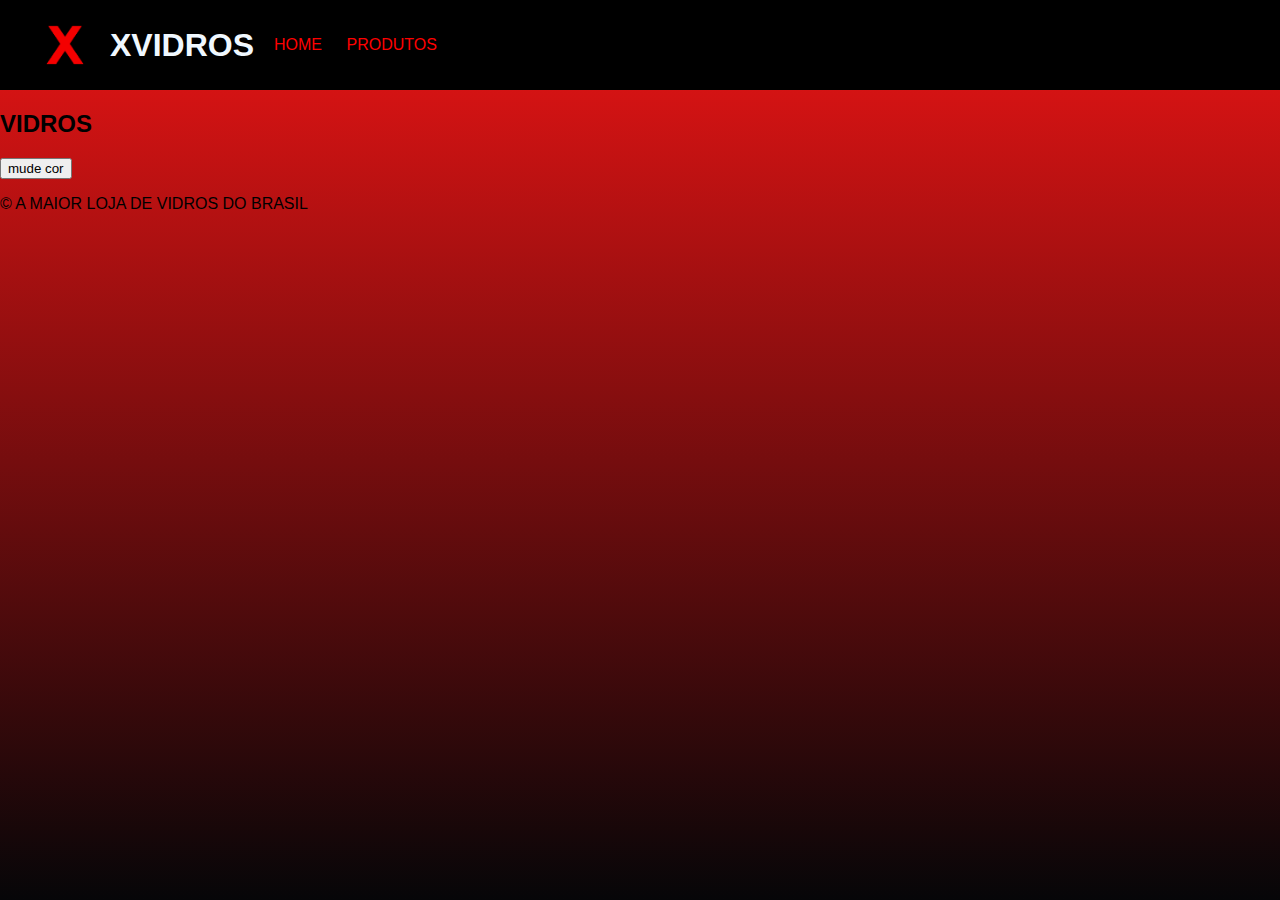
<file: index.html>
<html lang="en">
<head>
    <meta charset="UTF-8">
    <meta name="viewport" content="width=device-width, initial-scale=1.0">
    <title>XVIDROS</title>
    <link rel="stylesheet" href="style.css">
</head>
<body>
<header>
<img src="x fot0.png" alt="imagem_3" id="img1">
<h1>XVIDROS</h1>
        <nav>
                <ul>
                        <li><a href="index.html"> HOME </a></li>
                        <li><a href="lista.html"> PRODUTOS </a></li>
                </ul>
        </nav>
</header>
<main>
        <h2>VIDROS</h2>
        <button id="botao">mude cor</button>
</main>
<footer>
        <p>&copy; A MAIOR LOJA DE VIDROS DO BRASIL</p>
</footer>  
</body>
</html>
</file>
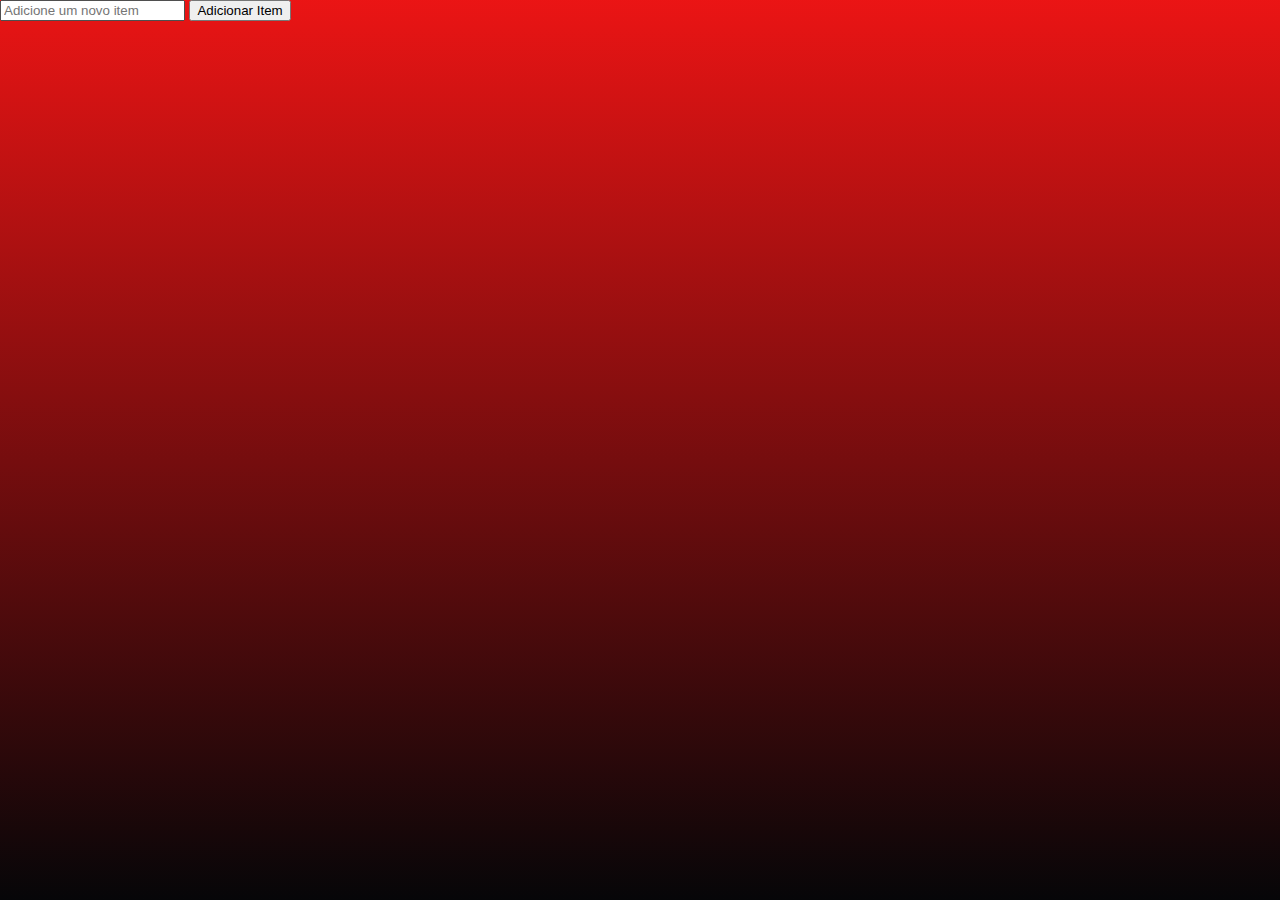
<file: lista-dinamica.html>
<!DOCTYPE html>
<html lang="pt-br">
<head>
    <meta charset="UTF-8">
    <title>Lista Dinâmica</title>
    <link rel="stylesheet" href="style.css">
</head>
<body>
    <form id="form-item">
        <input type="text" id="item-input" placeholder="Adicione um novo item">
        <button type="submit">Adicionar Item</button>
    </form>
    <ul id="lista-dinamica"></ul>

    <script src="lista-dinamica.js"></script>
</body>
</html>
</file>
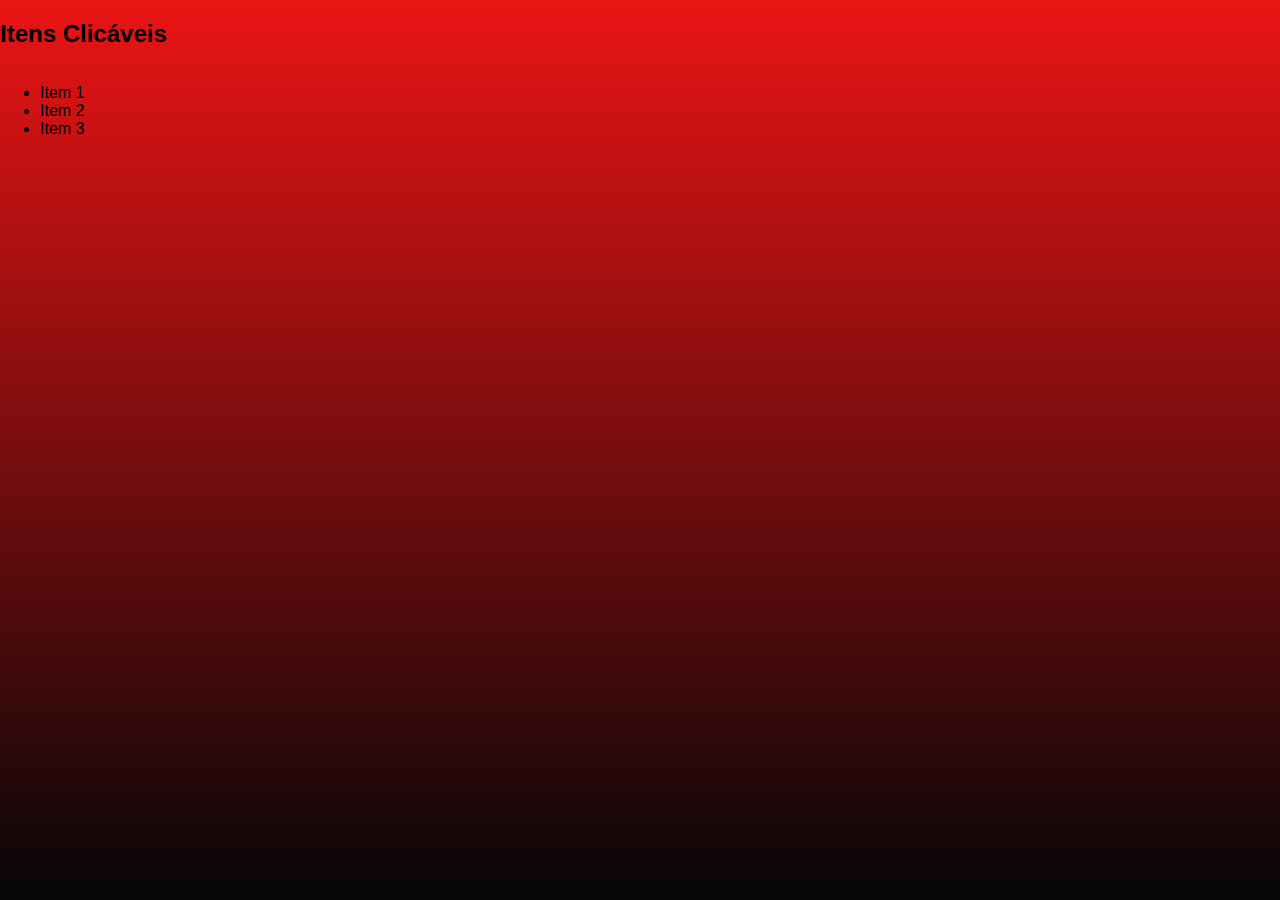
<file: lista.html>
<!DOCTYPE html>
<html lang="pt-br">
<head>
    <meta charset="UTF-8">
    <meta name="viewport" content="width=device-width, initial-scale=1.0">
    <title>Lista Interativa</title>
    <link rel="stylesheet" href="style.css">
</head>
<body>
    <h2>Itens Clicáveis</h2>
    <ul id="lista-itens">
        <li data-mensagem="Item 1 foi clicado!">Item 1</li>
        <li data-mensagem="Item 2 foi clicado!">Item 2</li>
        <li data-mensagem="Item 3 foi clicado!">Item 3</li>
    </ul>
    <p id="mensagem-item"   ></p>

    <script src="lista.js"></script>
</body>
</html>
</file>
<file: style.css>
body {
    font-family: arial, sans-serif;
    margin: 0;
    padding: 0;
    display: flex;
    flex-direction: column;
    min-height: 100vh;
    background: linear-gradient(hsl(0, 84%, 50%),#060608);
}
header{
    display: flex;
    align-items: center;
    background-color: black;
    color: aliceblue;
    padding: 20px 40px;
}
#img1{
    margin-right: 20px;
    height: 50px;
}
h1{
    margin: 0;
}
nav ul{
    list-style: none;
    padding: 0;
}
nav ul li{
    display: inline;
    margin-left: 20px;
}
nav ul li a{
    color: red;
    text-decoration: none;
}
</file>
